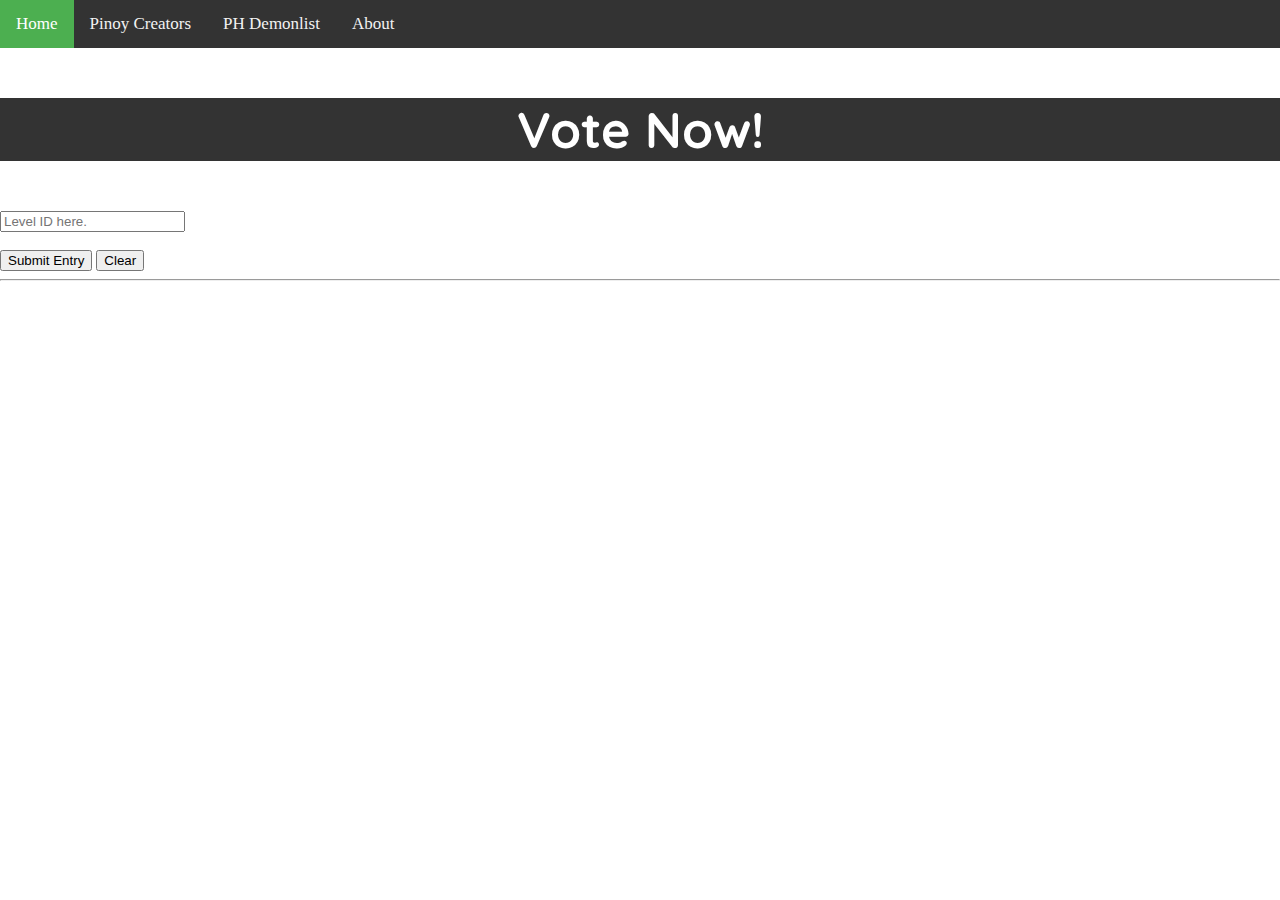
<file: index2.html>
<!DOCTYPE html>
<html lang="en">
<head>
    <title>GD thing website</title>
	
	<meta charset="UTF-8" />
	
	<meta name="viewport" content="width=device-width, initial-scale=1.0" />
	<meta name="keywords" content="" />
	
	<!-- CSS Links -->

	<link rel="stylesheet" href="index.css" />
	<link rel="stylesheet" href="https://stackpath.bootstrapcdn.com/bootstrap/4.5.0/css/bootstrap.min.css" integrity="sha384-9aIt2nRpC12Uk9gS9baDl411NQApFmC26EwAOH8WgZl5MYYxFfc+NcPb1dKGj7Sk" crossorigin="anonymous" />
	<link rel="stylesheet" href="https://fonts.googleapis.com/css2?family=Quicksand:wght@500&display=swap" />
  
	<!-- JS Scripts (start) -->
	
	<script src="https://ajax.googleapis.com/ajax/libs/jquery/3.5.1/jquery.min.js"></script>
</head>
<body>
    <div id="navbar">
        <div class="topnav">
            <a class="active" href="#">Home</a>
            <a href="html/creators.html">Pinoy Creators</a>
            <a href="html/demonlist.html">PH Demonlist</a>
            <a href="html/about.html">About</a>
        </div>
        <div class="row">
            <div class="col-md-12">
                <h3 class="mid" id="col">Vote Now!</h3>
            </div>
        </div>
	</div>
	
	<div class="main">
        <input type="text" placeholder="Level ID here." id="textentry" />
		
		<br /> <br />
        
		<button id="add_btn">Submit Entry</button>
		<button id="clear">Clear</button>
	</div>
	
		<hr />
	
	<!-- JS Scripts (end) -->
	
    <script src="index2.js"></script>
	<script src="functions/Entries.js"></script>
</body>
</html>
</file>
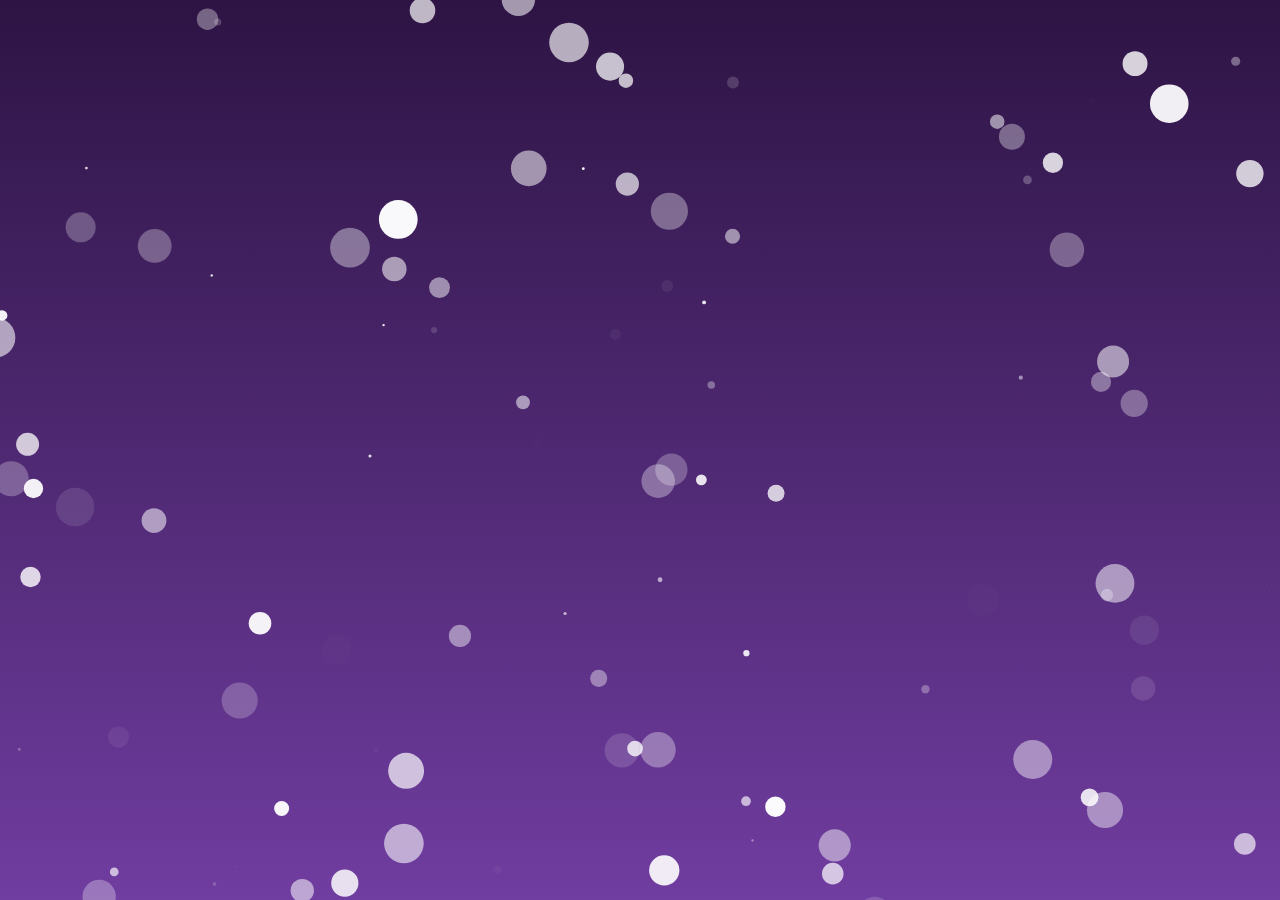
<file: Particles/Not Index.html>
<!DOCTYPE html>
<html lang="en">
    <head>
        <meta charset="UTF-8">
        <meta name="viewport" content="width=device-width, initial-scale=1.0">
        <meta http-equiv="X-UA-Compatible" content="ie=edge">
        <title>Particular</title>
        <link rel="stylesheet" href="particle.css">
       
    </head>
    <body>
        <canvas id='canvas_main'></canvas>
    </body>
    <script src="functions/particles.js"></script>
    <script src="functions/testfile.js"></script>
</html>
</file>
<file: index.css>
body {
	margin: 0px;
	padding: 0px;
	overflow-x: hidden; /* idk where the extra width is coming from */
}

/* Add a black background color to the top navigation */
.topnav {
	background-color: #333;
    overflow: hidden;
}
  
  /* Style the links inside the navigation bar */
  .topnav a {
    transition: 500ms;
    float: left;
    color: #f2f2f2;
    text-align: center;
    padding: 14px 16px;
    text-decoration: none;
    font-size: 17px;
  }
  
  /* Change the color of links on hover */
  .topnav a:hover {
    text-decoration: none;
    transition: 500ms;
    background-color: #ddd;
    color: black;
  }
  
  /* Add a color to the active/current link */
  .topnav a.active {
    background-color: #4CAF50;
    color: white;
  }

  .mid {
    transition: 500ms;
      color: white;
      font-family: 'Quicksand', sans-serif;
      text-align: center;
      background-color: #333;
      font-size: 50px;
     
      
  }


  .mid:hover{
	transition: 500ms;
      font-size: 70px;
  }

/* Entry Divs */

@font-face {
	font-family: Pusab;
	src: url("./fonts/pusab.otf");
}

@font-face {
	font-family: Montserrat Regular;
	src: url("./fonts/Montserrat/Montserrat-Regular.otf");
}

#poll_div {
	width: 100%;
	margin: 0px;
	padding: 0px;
}

	#poll {
		width: 100%;
		margin: 0px;
		padding: 0px;
	}

		.class_Entry {
			display: inline-block;
			
			background-color: #FDA; /* dark yellow */
			color: white;
			width: calc(50% - 50px);
			height: auto;
			margin: 20px calc(25% + 25px);
			padding: 0px;
			box-sizing: border-box;
			
			font-family: Montserrat Regular;
			font-size: 20px;
		}

			.class_Entry > div {
				line-height: 1.25;
				margin: 20px;
				box-sizing: border-box;
			}

			.class_statsdiv {
				float: left;
				
				width: calc(40% - 40px);
				height: 100%;
			}
				.class_statsdiv > div {
					padding: 0px;
				}

				.class_diffFace {
					display: inline;
					margin-bottom: 10px;
				}

				.class_id {
					color: #BB3; /* lighter yellow */
				}
				
				.class_diff {
					color: #D22; /* red */
				}
				
				.class_stars {
					color: #AA5; /* darker yellow */
				}
				
				.class_dl {
					color: #4B4; /* darker green */
				}
				
				.class_likes {
					color: #BB3; /* lighter yellow */
				}
				
				.class_length {
					color: #888; /* gray */
				}
				
			.class_textdiv {	
				float: right;
				
				background-color: #CFF; /* light cyan/blue */
				width: calc(60% - 40px);
				padding: 10px;
			}
			
				.class_Name {
					color: black;
				}
				
				.class_author {
					color: #22D; /* dark blue */
				}

			.class_desc {
				float: right;
				
				background-color: #6D7; /* lighter green */
				color: white;
				width: calc(60% - 40px);
				height: calc(6.25em + 20px);
				padding: 10px;
			}
		
	#poll_submit {
		display: block;
		margin: 20px auto;
	}
</file>
<file: Particles/particle.css>
*{
    margin: 0;
    padding: 0;
    box-sizing: border-box;
}

#canvas_main{
    position: absolute;
    width: 100%;
    height: 100%;
    background: linear-gradient(#2d1444,#703da0);
}
</file>
